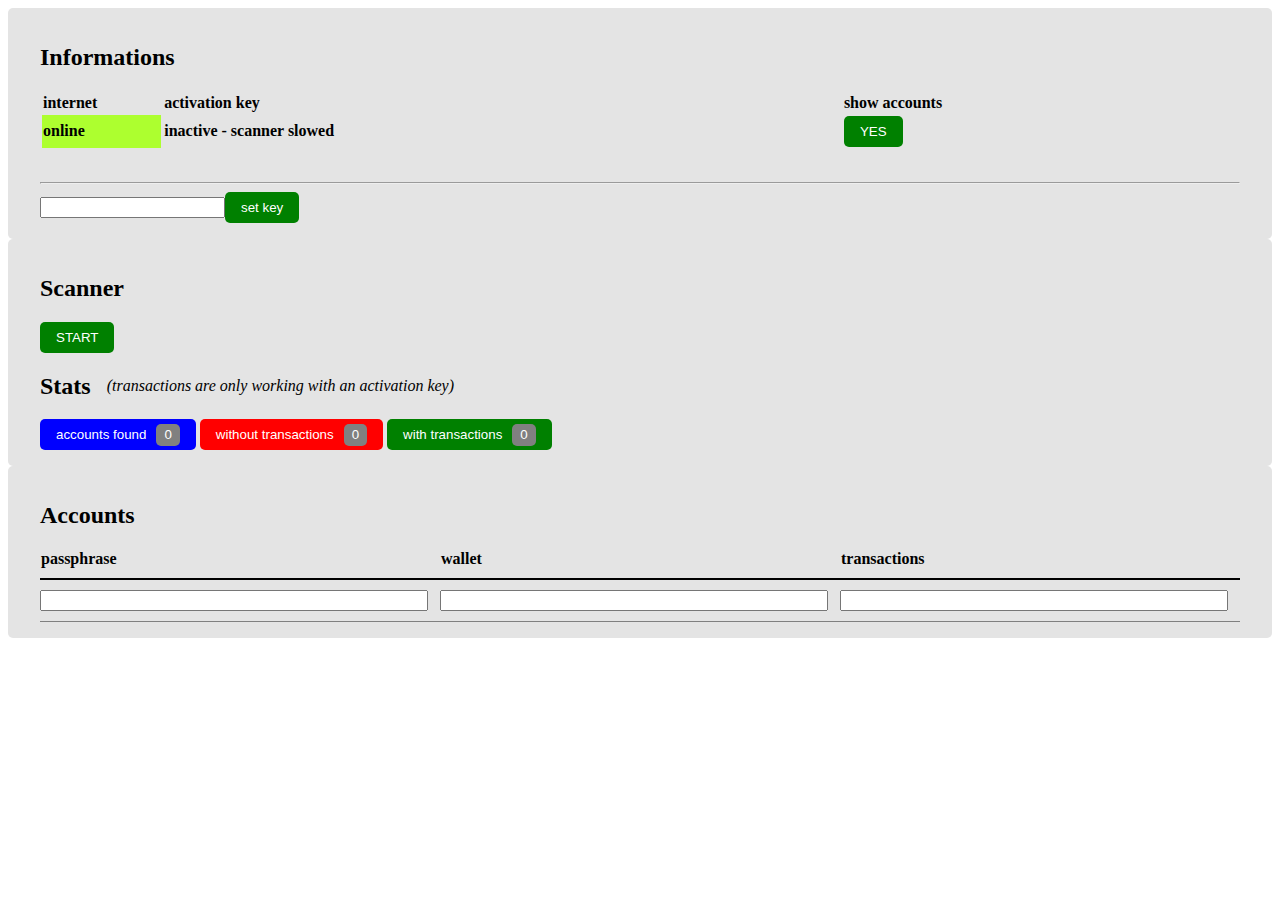
<file: index.html>
<!DOCTYPE html>
<html lang="fr">
  <head>
    <meta charset="UTF-8" />
    <meta name="viewport" content="width=device-width, initial-scale=1.0" />
    <title>CryptoHack</title>
    <link rel="stylesheet" href="styles.css" />
  </head>
  <body>
    <header></header>
    <main>
      <section class="infos">
        <div>
          <h2 class="heading">Informations</h2>
          <table class="tableauInfo">
            <thead>
              <tr>
                <th class="connectionInformation">internet</th>
                <th>activation key</th>
                <th>show accounts</th>
              </tr>
            </thead>
            <tbody>
              <tr>
                <th class="onlineInformation">online</th>
                <th>inactive - scanner slowed</th>
                <th><button class="btn-green">YES</button></th>
              </tr>
            </tbody>
          </table>
          <hr class="separationInformation" />

          <form>
            <input type="text" name="" id="" /><button class="btn-green">
              set key
            </button>
          </form>
        </div>
      </section>
      <section class="scanner">
        <h2 class="heading">Scanner</h2>
        <button class="start btn-green">START</button>
        <div class="stats">
          <h2 class="heading">Stats</h2>
          <i>(transactions are only working with an activation key)</i>
        </div>
        <div>
          <button class="found">
            accounts found<span class="found_count count">0</span>
          </button>
          <button class="without">
            without transactions<span class="without_count count">0</span>
          </button>
          <button class="with btn-green">
            with transactions<span class="with_count count">0</span>
          </button>
        </div>
      </section>
      <section class="accounts">
        <h2 class="heading">Accounts</h2>
        <table class="accounts_table">
          <tr>
            <th>passphrase</th>
            <th>wallet</th>
            <th>transactions</th>
          </tr>
          <tr>
            <td><input type="text" /></td>
            <td><input type="text" /></td>
            <td><input type="text" /></td>
          </tr>
        </table>
      </section>
    </main>
    <footer></footer>
  </body>
</html>
</file>
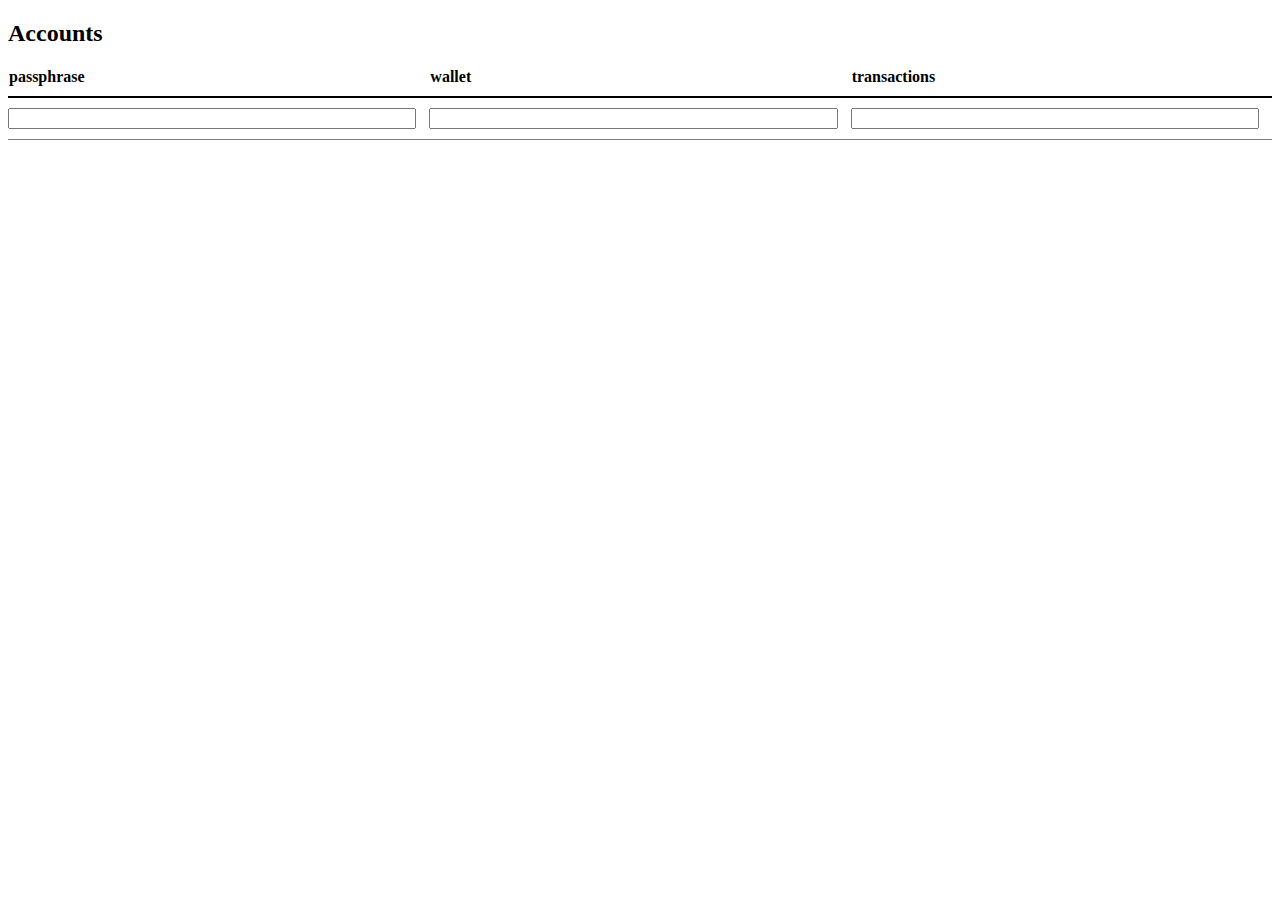
<file: accounts.html>
<!DOCTYPE html>
<html lang="en">
<head>
    <meta charset="UTF-8">
    <meta name="viewport" content="width=device-width, initial-scale=1.0">
    <link rel="stylesheet" href="style.css">
    <title>Document</title>
</head>
<body>
    <h2>Accounts</h2>

    <table class="accounts">
        <tr>
            <th>passphrase</th>
            <th>wallet</th>
            <th>transactions</th>
        </tr>
        <tr>
            <td><input type="text"></td>
            <td><input type="text"></td>
            <td><input type="text"></td> 
        </tr>     
    </table>
</body>
</html>
</file>
<file: styles.css>
button{
    border: 0px;
    padding: 0.5rem 1rem;
    border-radius: 5px;
    color: white;
    cursor: pointer;
}

.scanner,
.infos,
.accounts{
    padding: 1rem 2rem;
    background-color: rgba(207, 207, 207, 0.565);
    border-radius: 5px;
}

.btn-green{
    background-color: green;
}

.found{
    background-color: blue;
}
.without{
    background-color: red;
}

.stats{
    display: flex;
    align-items: center;
    gap: 1rem;
}

.count{
    padding: .2rem .5rem;
    background-color: grey;
    border-radius: 5px;
    margin-left: 10px;
}

.separationInformation{
    border: 2 px solid;
}

.tableauInfo{
    width: 100%;
    text-align: left;
    margin-bottom: 2em;
}

.connectionInformation
{
    width: 10%;
}

.onlineInformation
{
    background-color: greenyellow;
}

.accounts_table th{
    border-bottom: 2px solid black;
    text-align: start;
    padding-bottom: 10px;
}

.accounts_table{
    border-collapse: collapse;
    width: 100%;
}


.accounts_table input{
    width: 95%;
}

.accounts_table td{
    border-bottom: 1px solid grey;
    padding: 10px 0px;
}
</file>
<file: style.css>
.accounts th{
    border-bottom: 2px solid black;
    text-align: start;
    padding-bottom: 10px;
}

.accounts{
    border-collapse: collapse;
    width: 100%;
}


.accounts input{
    width: 95%;
}

.accounts td{
    border-bottom: 1px solid grey;
    padding: 10px 0px;
}
</file>
